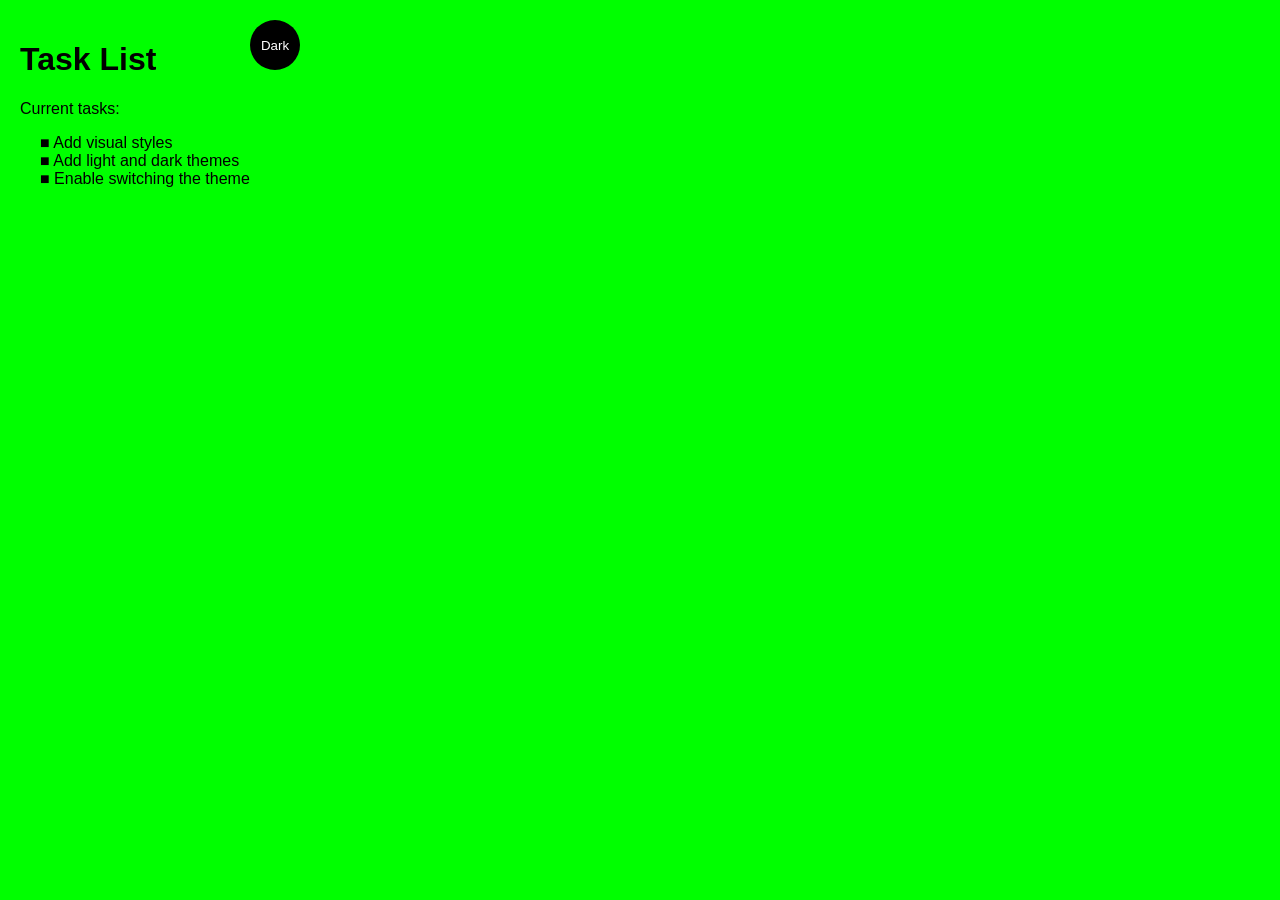
<file: curso-fundacao-bradesco/index.html>
<!DOCTYPE html>
<html lang="pt-br">
<head>
    <meta charset="UTF-8">
    <meta name="viewport" content="width=device-width, initial-scale=1.0">
    <title>Simples site</title>
    <link rel="stylesheet" href="main.css">
</head>
<body class="light-theme">
    <h1>Task List</h1>
    <p id="msg">Current tasks:</p>
    <ul>
        <li class="list">Add visual styles</li>
        <li class="list">Add light and dark themes</li>
        <li>Enable switching the theme</li>
    </ul>

    <div>
        <button class="btn">Dark</button>
    </div>

    <script src="app.js"></script>
    <noscript>You need to enable JavaScript to view the full site.</noscript>

</body>
</html>
</file>
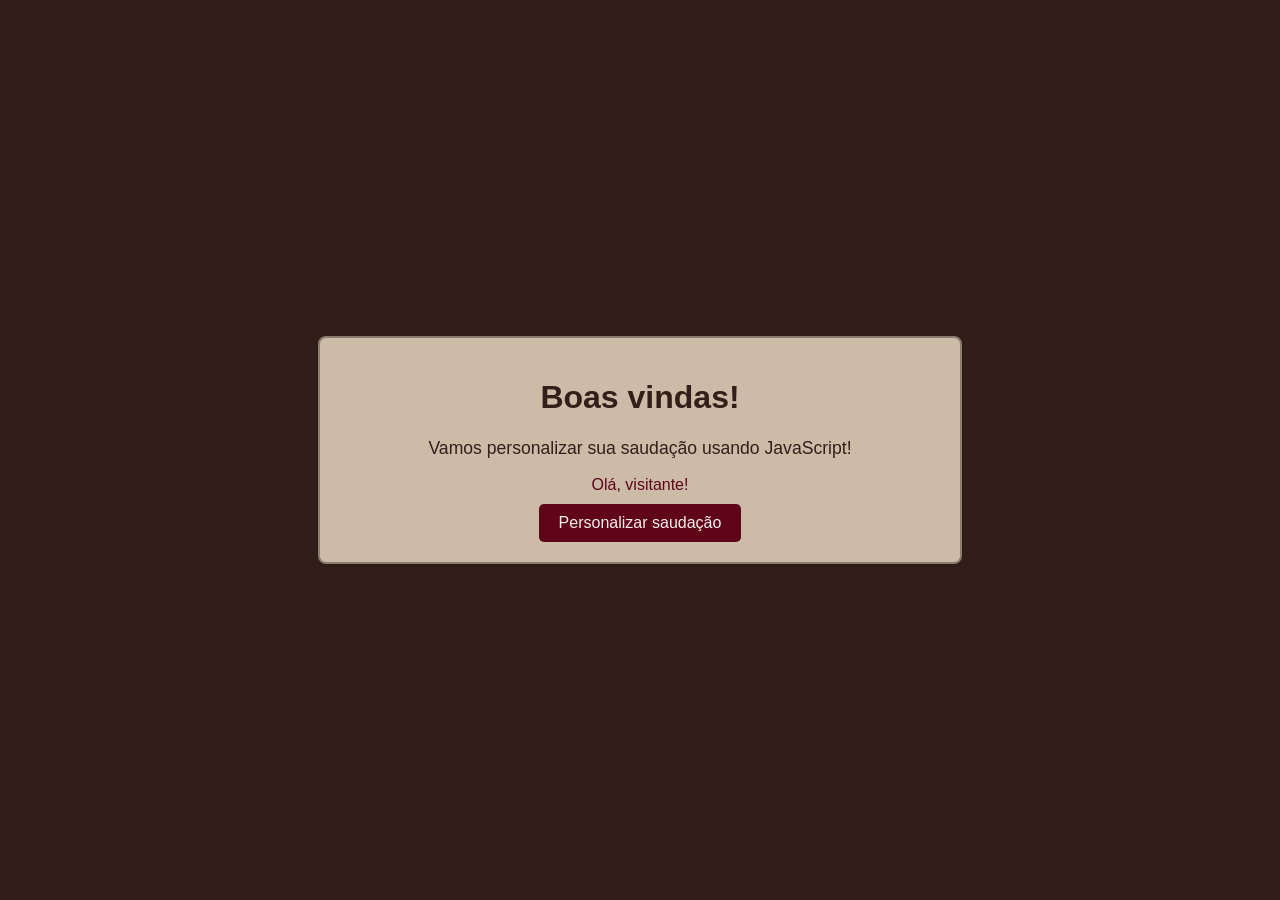
<file: estudo-jc/index.html>
<!DOCTYPE html>
<html lang="pt-BR">
<head>
  <meta charset="UTF-8">
  <meta name="viewport" content="width=device-width, initial-scale=1.0">
  <link rel="stylesheet" href="style.css">
  <title>Página inicial</title>
</head>
<body>
  <div class="conteiner">
    <h1>Boas vindas!</h1>
    <p>Vamos personalizar sua saudação usando JavaScript!</p>
    <div class="saudacao" id="mensagemSaudacao">Olá, visitante!</div>
    <button onclick="mudarNome()">Personalizar saudação</button>
</div>

  <script>
    function mudarNome(){
        let nome = "Rafaella"
        document.getElementById("mensagemSaudacao").textContent = "Olá, " + nome + "!"
    }
  </script>

</body>
</html>
</file>
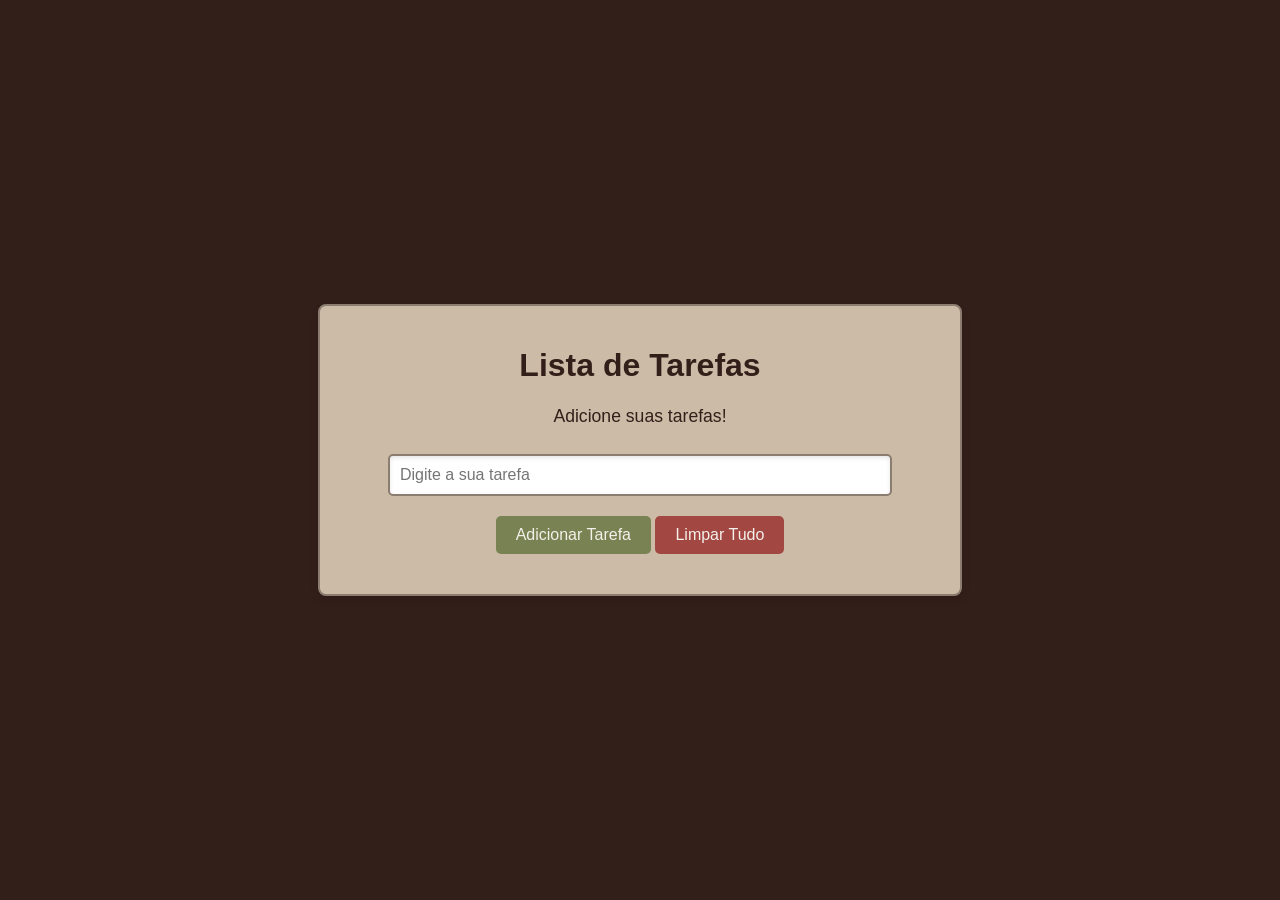
<file: lista-de-tarefas/index.html>
<!DOCTYPE html>
<html lang="pt-BR">
<head>
  <meta charset="UTF-8">
  <meta name="viewport" content="width=device-width, initial-scale=1.0">
  <title>Lista de Tarefas</title>
  <link rel="stylesheet" href="style.css">
</head>
<body>
  
  <div class="container">
    <h1>Lista de Tarefas</h1>
    <p>Adicione suas tarefas!</p>
    <input type="text" id="inputTarefa" placeholder="Digite a sua tarefa">
    <button onclick="adicionarTarefa()">Adicionar Tarefa</button>
    <button onclick="limparLista()" class="botao_lista">Limpar Tudo</button>
    <p id="mensagem"></p>
    <ul id="listaTarefas"></ul>
  </div>

  <script src="script.js"></script>

</body>
</html>
</file>
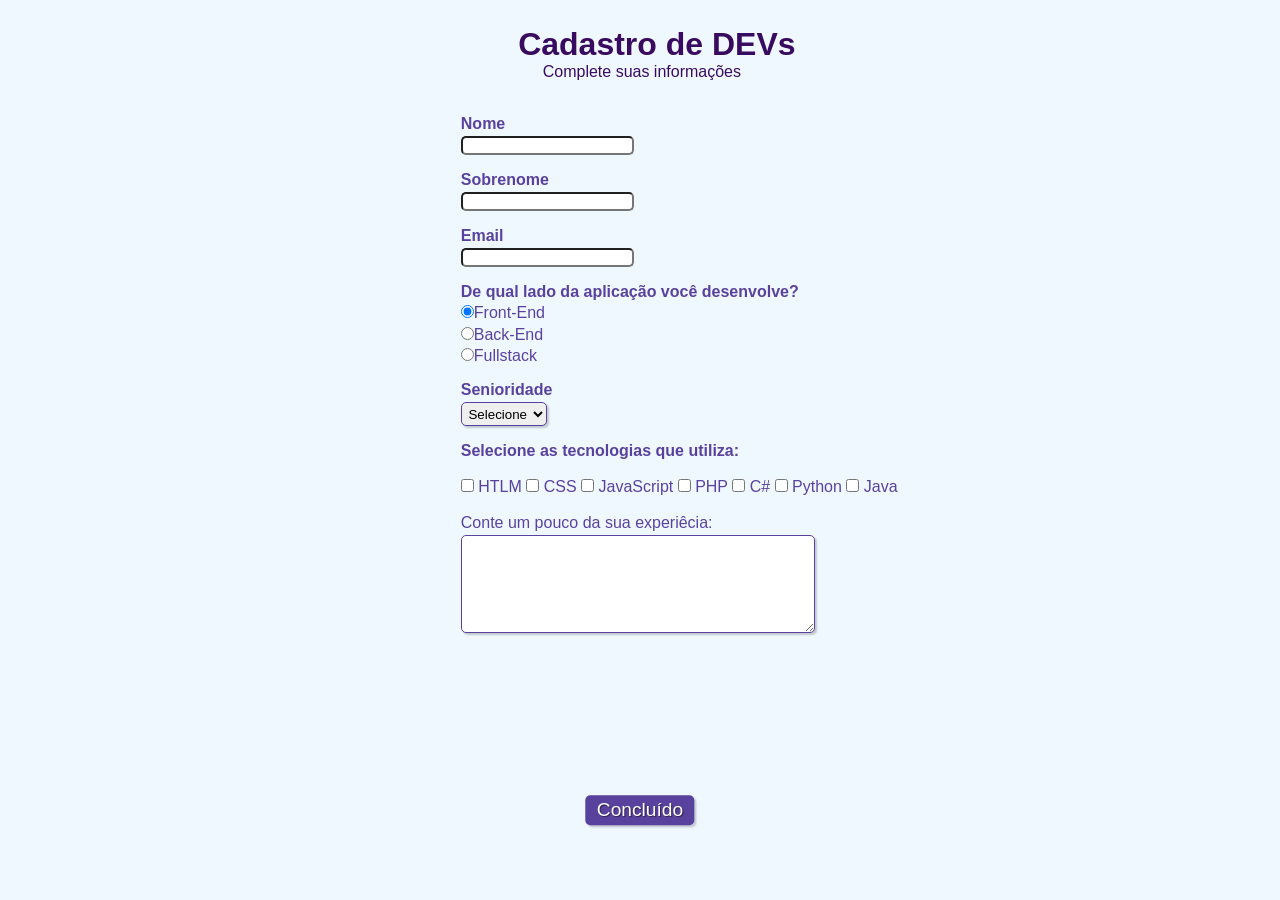
<file: projeto-form/form.html>
<!DOCTYPE html>
<html lang="pt-br">
<head>
    <meta charset="UTF-8">
    <meta name="viewport" content="width=device-width, initial-scale=1.0">
    <title>Cadastro </title>
    <link rel="stylesheet" href="form.css" media="screen">
</head>

<body>

    <div class="campo">
        <h1 id="titulo">Cadastro de DEVs</h1>
        <p id="subtitulo">Complete suas informações</p>
        <br>
    </div>

    <form>
        <fieldset class="grupo">
            <div class="campo">
                <label for="nome"><b>Nome</b></label>
                <input type="text"  name="nome" id="nome" required>
            </div>

            <div class="campo">
                <label for="sobrenome"><b>Sobrenome</b></label>
                <input type="text" name="sobrenome" id="sobrenome" required>
            </div>
        </fieldset>

        <div class="campo">
            <label for="email"><b>Email</b></label>
            <input type="email" name="email" id="email" required>
        </div>

        <div class="campo">
            <label><b>De qual lado da aplicação você desenvolve?</b></label>
            <label>
                <input type="radio" name="devweb" value="frontend" checked>Front-End
            </label>
            <label>
                <input type="radio" name="devweb" value="backend">Back-End
            </label>
            <label>
                <input type="radio" name="devweb" value="fullstack">Fullstack
            </label>
        </div>

        <div class="campo">
            <label for="senioridade"><b>Senioridade</b></label>
            <select id="senioridade">
                <option selected disabled value="">Selecione</option>
                <option>Junior</option>
                <option>Pleno</option>
                <option>Senior</option>
            </select>
        </div>

        <fieldset class="grupo">
            <div id="check">
                <label><b>Selecione as tecnologias que utiliza:</b></label><br><br>
                <input type="checkbox" id="tecnologia1" name="tecnologia1" value="HTML">
                <label for="tecnologia1">HTLM</label>
                <input type="checkbox" id="tecnologia2" name="tecnologia2" value="CSS">
                <label for="tecnologia2">CSS</label>
                <input type="checkbox" id="tecnologia3" name="tecnologia3" value="JavaScript">
                <label for="tecnologia3">JavaScript</label>
                <input type="checkbox" id="tecnologia4" name="tecnologia4" value="PHP">
                <label for="tecnologia4">PHP</label>
                <input type="checkbox" id="tecnologia5" name="tecnologia5" value="C#">
                <label for="tecnologia5">C#</label>
                <input type="checkbox" id="tecnologia6" name="tecnologia6" value="Python">
                <label for="tecnologia6">Python</label>
                <input type="checkbox" id="tecnologia7" name="tecnologia7" value="Java">
                <label for="tecnologia7">Java</label>
            </div>
        </fieldset>

        <div class="campo">
            <br>
            <label>Conte um pouco da sua experiêcia:</label>
            <textarea rows="6" style="width: 26em;" id="experiencia" name="experiencia"></textarea>
        </div>

        <button class="botao" type="submit">Concluído</button>

    </form>

</body>

</html>
</file>
<file: curso-fundacao-bradesco/main.css>
:root {
    --green: #00ff00;
    --white: #ffffff;
    --black: #000000;
    
    /* Definindo valores padrão para o site não carregar "quebrado" */
    --bg: var(--green);
    --fontColor: var(--black);
    --btnBg: var(--black);
    --btnFontColor: var(--white);
}

* {
    /* Agora a cor da fonte global funciona */
    color: var(--fontColor);
    font-family: Arial, Helvetica, sans-serif;
}

body {
    background-color: var(--bg);
    margin: 0;
    padding: 20px;
}

/* Configurações do Tema Claro */
.light-theme {
    --bg: var(--green);
    --fontColor: var(--black);
    --btnBg: var(--black);
    --btnFontColor: var(--white);
}

/* Configurações do Tema Escuro */
.dark-theme {
    --bg: var(--black);
    --fontColor: var(--green); /* Corrigido: faltava um traço aqui */
    --btnBg: var(--white);
    --btnFontColor: var(--black);
}

/* Estilização do Botão */
.btn {
    position: absolute;
    top: 20px;
    left: 250px;
    height: 50px;
    width: 50px;
    border-radius: 50%;
    border: none;
    cursor: pointer; /* Adicionado para mostrar a mãozinha ao passar o mouse */
    color: var(--btnFontColor);
    background-color: var(--btnBg);
}

.btn:focus {
    outline: none;
}

/* Ajustes de lista conforme seu print */
ul {
    list-style: none;
    padding-left: 20px;
}

li::before {
    content: "■ "; /* Quadradinho das tasks */
    color: var(--fontColor);
}

.list li::before {
    content: "○ "; /* Círculo para a última task */
}
</file>
<file: estudo-jc/style.css>
body {
    font-family: Arial, sans-serif;
    display: flex;
    justify-content: center;
    align-items: center;
    height: 100vh;
    margin: 0;
    background-color: #331F19;
}

.conteiner{
    text-align: center;
    background-color: #CBBBA7;
    padding: 20px;
    border-radius: 8px;
    box-shadow: 0 4px 8px rgba(0, 0, 0, 0.1);
    width: 90%;
    max-width: 600px;
    border: 2px solid #8B7D70;
}

.saudacao {
    font-size: 1,5em;
    margin-top: 15px;
    color: #60041a;
    align-items: center;
}

h1 {
    color: #331F19;
}

p {
    color: #331F19;
    font-size: 1.1em;
}

button {
    background-color: #60041A;
    color: #F4F0EA;
    padding: 10px 20px;
    border: none;
    border-radius: 5px;
    cursor: pointer;
    font-size: 1em;
    transition: background-color 0.3s ease;
    margin-top: 10px;
}

button:hover {
    background-color: #A34743;
}
</file>
<file: lista-de-tarefas/style.css>
body {
    font-family: Arial, sans-serif;
    display: flex;
    justify-content: center;
    align-items: center;
    height: 100vh;
    margin: 0;
    background-color: #331F19; 
}
.container {
    text-align: center;
    background-color: #CBBBA7;
    padding: 20px;
    border-radius: 8px;
    box-shadow: 0 4px 8px rgba(0, 0, 0, 0.1);
    width: 90%;
    max-width: 600px;
    border: 2px solid #8B7D70;
}
h1 {
    color: #331F19;
}
p {
    color: #331F19;
    font-size: 1.1em;
}
button {
    background-color: #798252;
    color: #F4F0EA;
    padding: 10px 20px;
    border: none;
    border-radius: 5px;
    cursor: pointer;
    font-size: 1em;
    transition: background-color 0.3s ease;
    margin-top: 10px;
}
button:hover {
    background-color: #CCD595;
    color: #504e4d;
}
ul {
    list-style: none;
    padding: 0;
    margin-top: 20px;
}
ul li {
    background-color: #F4F0EA;
    color: #331F19;
    padding: 10px;
    margin: 5px 0;
    border-radius: 5px;
    box-shadow: 0 2px 4px rgba(0, 0, 0, 0.1);
}

/* Estilo para o campo de entrada */
input[type="text"] {
    padding: 10px;
    width: 80%;
    max-width: 500px;
    margin-top: 10px;
    margin-bottom: 10px;
    border: 2px solid #8B7D70;
    border-radius: 5px;
    font-size: 1em;
    box-shadow: inset 0 2px 4px rgba(0, 0, 0, 0.1);
    outline: none;
    transition: border-color 0.3s ease;
}
input[type="text"]:focus {
    border-color: #60041A;
    box-shadow: inset 0 2px 4px rgba(96, 4, 26, 0.3);
}
button.remover {
    background-color: #A34743;
    color: #F4F0EA;
    padding: 5px 5px;
    border: none;
    border-radius: 5px;
    cursor: pointer;
    font-size: 0.6em;
    margin-left: 5px;
    transition: background-color 0.3s ease;
}
button.remover:hover {
    background-color: #60041A;
}
button.editar {
    background-color: #331F19;
    color: #F4F0EA;
    padding: 5px 5px;
    border: none;
    border-radius: 5px;
    cursor: pointer;
    font-size: 0.6em;
    margin-left: 5px;
    transition: background-color 0.3s ease;
}
button.editar:hover {
    background-color: #744d41;
}

.botao_lista {
    background-color: #A34743;
}

.botao_lista:hover {
    background-color: #60041A;
    color: #F4F0EA;
}
</file>
<file: projeto-form/form.css>
*{
    margin: 0;
    padding: 0;
}

#titulo {
    font-family: sans-serif;
    color: #380B61;
    margin-left: 7%;
}

#subtitulo {
    font-family: sans-serif;
    color: #380B61;
    margin-left: 10%;
}

fieldset {
    border: 0;
}

body {
    background-color: #f0f8ff;
    font-family: sans-serif;
    font-size: 1em;
    color: #59429d;
    margin-left: 36%;
    margin-top: 2%;
    justify-content: center;

}

input, select, textarea, button {
    border-radius: 5px;
}

.campo {
    margin-bottom: 1em;
}

.campo label {
    margin-bottom: 0.2em;
    color: #59429d;
    display: block;
}

fieldset .grupo .campo {
    float: left;
    margin-right: 1em;
}

.campo input [type="texto"], .campo input [type="email"], .campo select, .campo textarea {
    padding: 0.2em;
    border: 1px solid #59429d;
    box-shadow: 2px 2px 2px rgba(0, 0, 0, 0.2);
    display: block;
}

.campo select option {
    padding-right: 1em;
}

.campo input:focus, .campo select:focus, .campo textarea:focus {
    background-color: #e0e0f8;
}

.botao {
    font-size: 1.2em;
    background-color: #59429d;
    border: 0;
    margin-bottom: 1em;
    color: #ffffff;
    padding: 0.2em 0.6em;
    box-shadow: 2px 2px 2px rgba(0, 0, 0, 0.2);
    text-shadow: 1px 1px 1px rgba(0, 0, 0, 0.5);
    position: absolute;
    top: 90%;
    left: 50%;
    margin-right: -50%;
    transform: translate(-50%, -50%);
}

.botao:hover {
    background-color: #ccbbff;
    box-shadow: inset 2px 2px 2px rgba(0, 0, 0, 0.2);
    text-shadow: none;
}

.botao select {
    cursor: pointer;
}

#check {
    display: inline-block;
}
</file>
